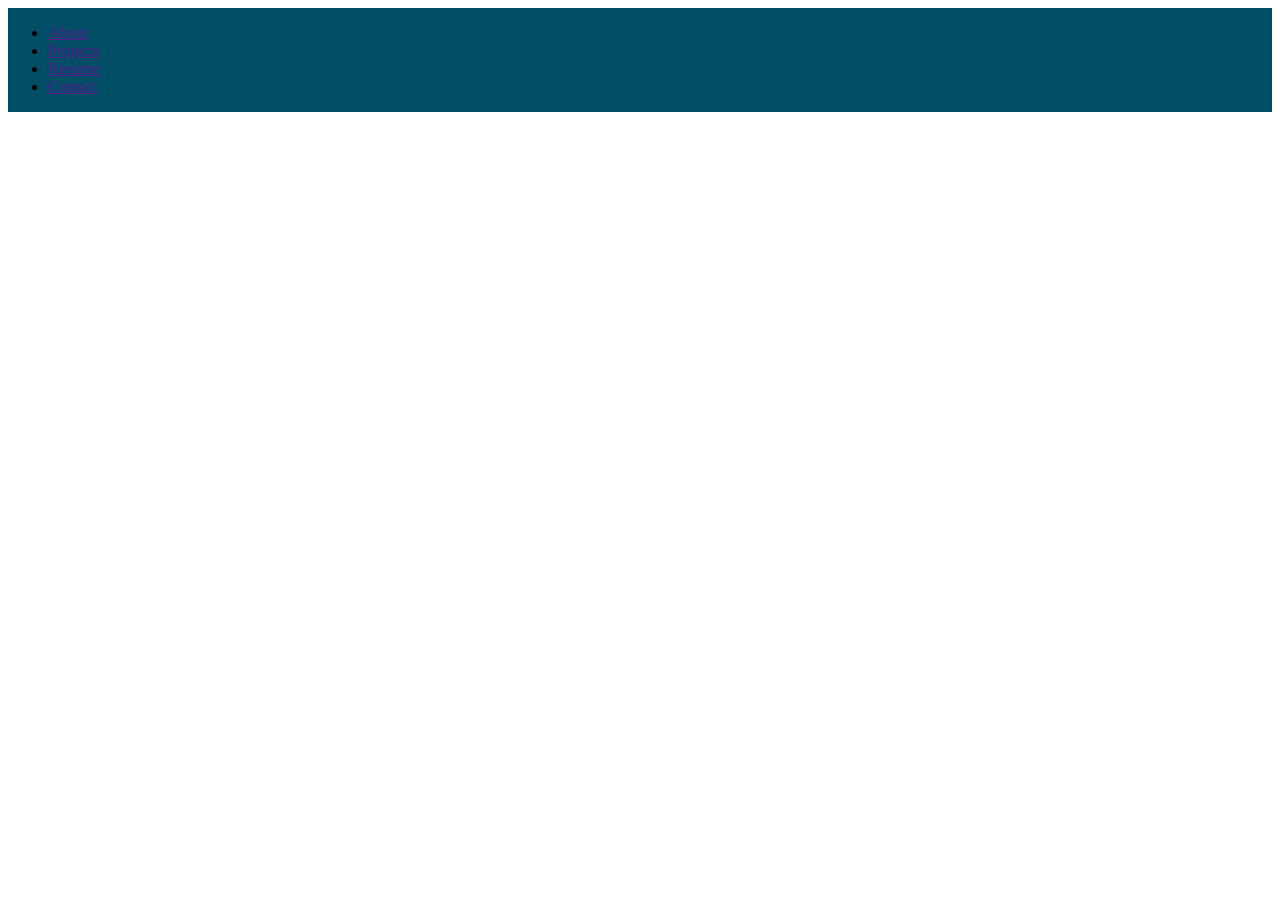
<file: index.html>
<!DOCTYPE html> 
<html lang="en"> 
    <head>
        <meta charset="UTF-8">
        <meta name="author" content="Nathalie Redick">
        <meta name="viewport" content="width=device-width, initial-scale=1.0">
        <link rel="stylesheet" href="style.css">
    </head>
        <body>
            <div id="nav">
                <ul>
                    <li><a href="">About</a></li>
                    <li><a href="">Projects</a></li>
                    <li><a href="">Resume</a></li>
                    <li><a href="">Contact</a></li>
                </ul> 
            </div>
        </body>
</html>
</file>
<file: style.css>
div {
    background-color: #004d66;
    overflow: auto;
    height: auto;
    width: auto;
    margin: auto;
}
</file>
